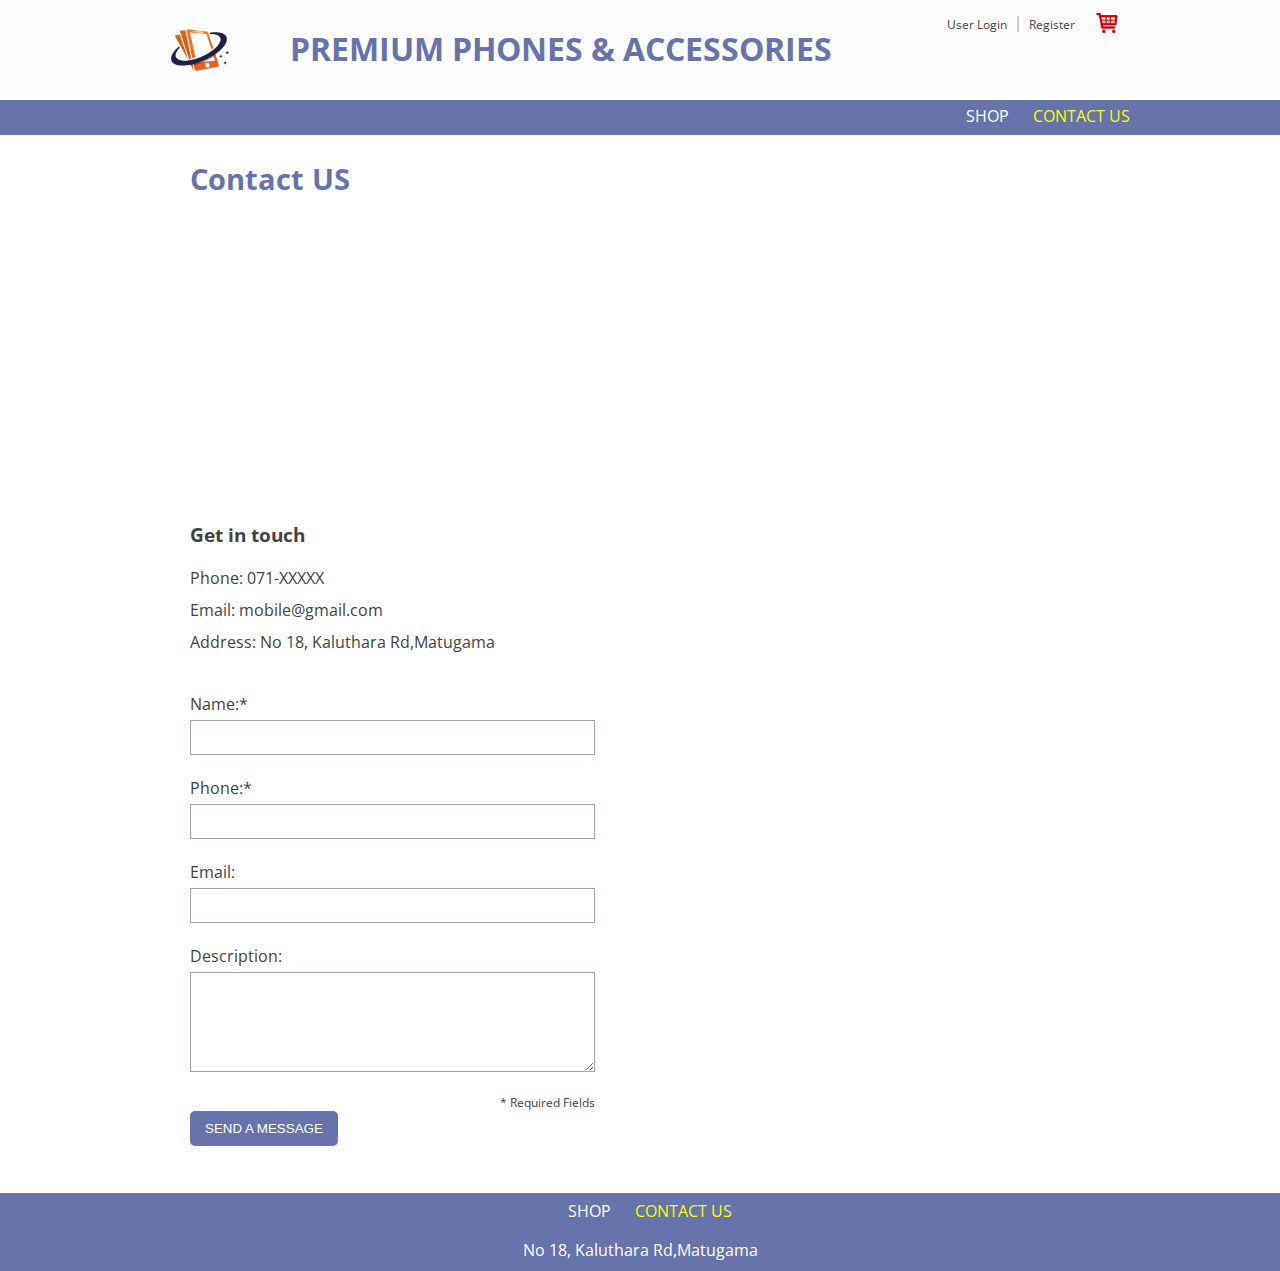
<file: contact.html>
<html>
  <head>
    <link href="https://fonts.googleapis.com/css2?family=Open+Sans&display=swap" rel="stylesheet">
    <link rel="stylesheet" href="style.css">

  </head>
  <body>
    <div class="header-wrapper">
        <div class="header">
          <div id="site-logo"><a href="./index.html"></a></div>
          <h1 class="main-title">Premium Phones & Accessories</h1>

          <ul id="sub-nav-wrapper">
            <li class="sub-menu shopping-cart"><a></a></li>
            <li class="sub-menu"><a href="./register.html">Register</a></li>
            <li class="sub-menu"><a  href="./login.html">User Login</a></li>
          </ul>

          <div id="main-menu">
            <li class="menu-item"><a>Shop</a></li>
            <li class="menu-item active"><a>Contact Us</a></li>
          </div>

        </div>
    </div>
    <div class="page-wrapper">
        <h2 class="page-title">Contact US</h2>
        <div class="columns-wrapper contact">
            <div class="columns map-wrapper">
                <iframe src="https://www.google.com/maps/embed?pb=!1m18!1m12!1m3!1d6666.643851576298!2d80.11167234022922!3d6.5203972171453035!2m3!1f0!2f0!3f0!3m2!1i1024!2i768!4f13.1!3m3!1m2!1s0x3ae3cd23d2643e8d%3A0x85cd2d3d9fb59e60!2sMatugama%2C%20Sri%20Lanka!5e0!3m2!1sen!2sae!4v1731824515404!5m2!1sen!2sae" width="600" height="450" style="border:0;" allowfullscreen="" loading="lazy" referrerpolicy="no-referrer-when-downgrade"></iframe>
            </div>
            <div class="columns form contact">
                <h3>Get in touch</h3>
                <ul>
                    <li>Phone: 071-XXXXX</li>
                    <li>Email: mobile@gmail.com</li>
                    <li>Address: No 18, Kaluthara Rd,Matugama</li>
                </ul>
                
                <form>
                    <div class="field-wrapper">
                        <label>Name:*</label>
                        <input type="text" name="name" value="" />
                    </div>
                    <div class="field-wrapper">
                        <label>Phone:*</label>
                        <input type="text" name="phone" value="" />
                    </div>
                    <div class="field-wrapper">
                        <label>Email:</label>
                        <input type="text" name="email" value="" />
                    </div>
                    <div class="field-wrapper">
                        <label>Description:</label>
                        <textarea  name="description"></textarea>
                    </div>
                    <div class="field-wrapper button">
                        <span class="small-text">* Required Fields</span>
                        <button type="submit">Send  a message</button>
                    </div>

                </form>
            </div>
        </div>
    </div>
    <div id="footer-wrapper">
        <div class="footer">
          <div id="main-menu">
            <li class="menu-item"><a>Shop</a></li>
            <li class="menu-item active"><a>Contact Us</a></li>
          </div>
            <p>No 18, Kaluthara Rd,Matugama</p>
        </div>
      </div>

  </body>
</file>
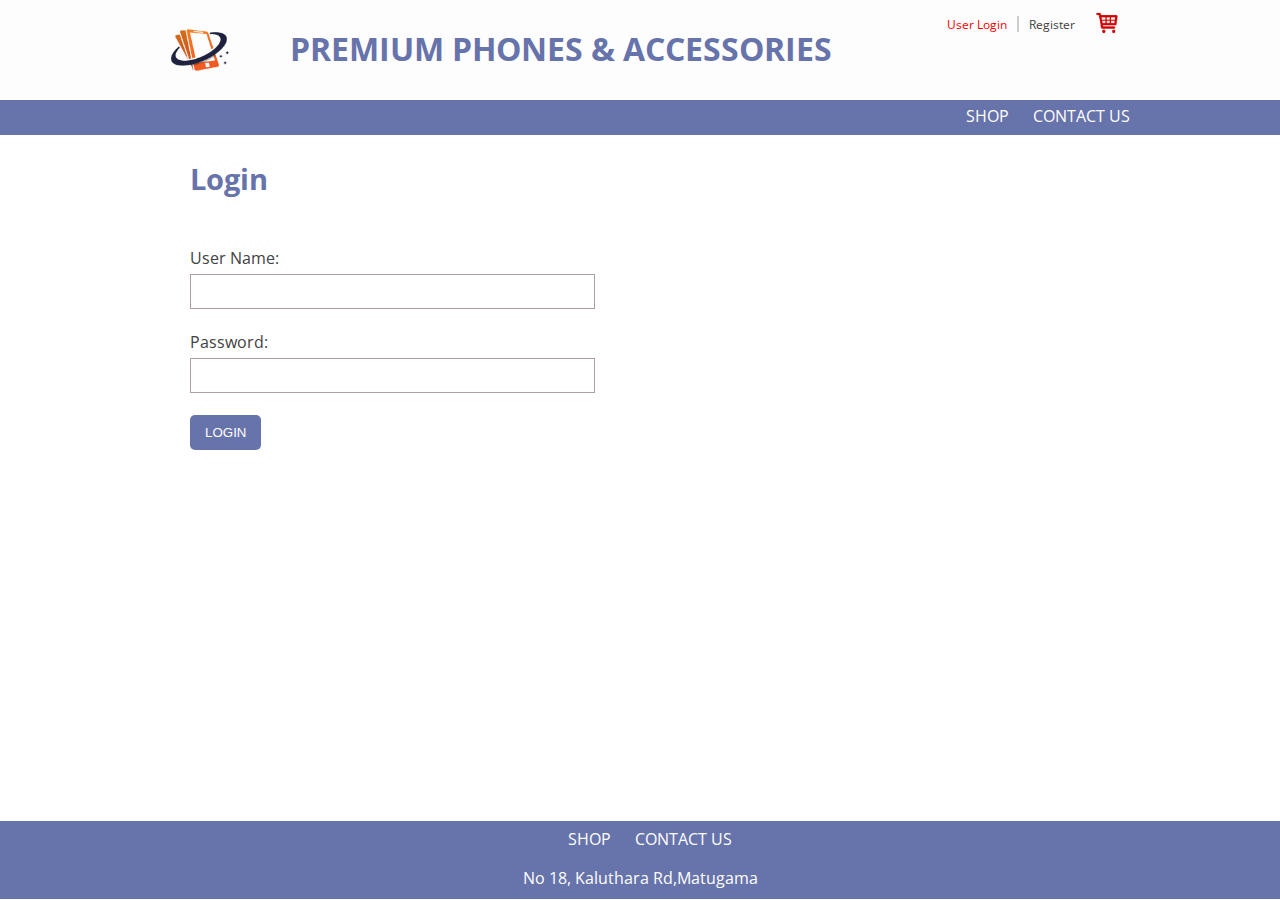
<file: login.html>
<html></html>
  <head>
    <link href="https://fonts.googleapis.com/css2?family=Open+Sans&display=swap" rel="stylesheet">
    <link rel="stylesheet" href="style.css">

  </head>
  <body>
    <div class="header-wrapper">
        <div class="header">
          <div id="site-logo"><a href="./index.html"></a></div>
          <h1 class="main-title">Premium Phones & Accessories</h1>

          <ul id="sub-nav-wrapper">
            <li class="sub-menu shopping-cart"><a></a></li>
            <li class="sub-menu"><a>Register</a></li>
            <li class="sub-menu active"><a>User Login</a></li>
          </ul>

          <div id="main-menu">
            <li class="menu-item"><a>Shop</a></li>
            <li class="menu-item"><a href="./contact.html">Contact Us</a></li>
          </div>

        </div>
    </div>
    <div class="page-wrapper">
        <h2 class="page-title">Login</h2>
        <div class="columns-wrapper contact">
           
            <div class="columns form login">
                
                <form>
                    <div class="field-wrapper">
                        <label>User Name:</label>
                        <input type="text" name="name" value="" />
                    </div>
                    <div class="field-wrapper">
                        <label>Password:</label>
                        <input type="text" name="phone" value="" />
                    </div>
                    <div class="field-wrapper button">
                        <button type="submit">Login</button>
                    </div>

                </form>
            </div>
        </div>
    </div>
    <div id="footer-wrapper">
        <div class="footer">
          <div id="main-menu">
            <li class="menu-item"><a>Shop</a></li>
            <li class="menu-item"><a href="./contact.html">Contact Us</a></li>
          </div>
            <p>No 18, Kaluthara Rd,Matugama</p>
        </div>
      </div>

  </body>
</file>
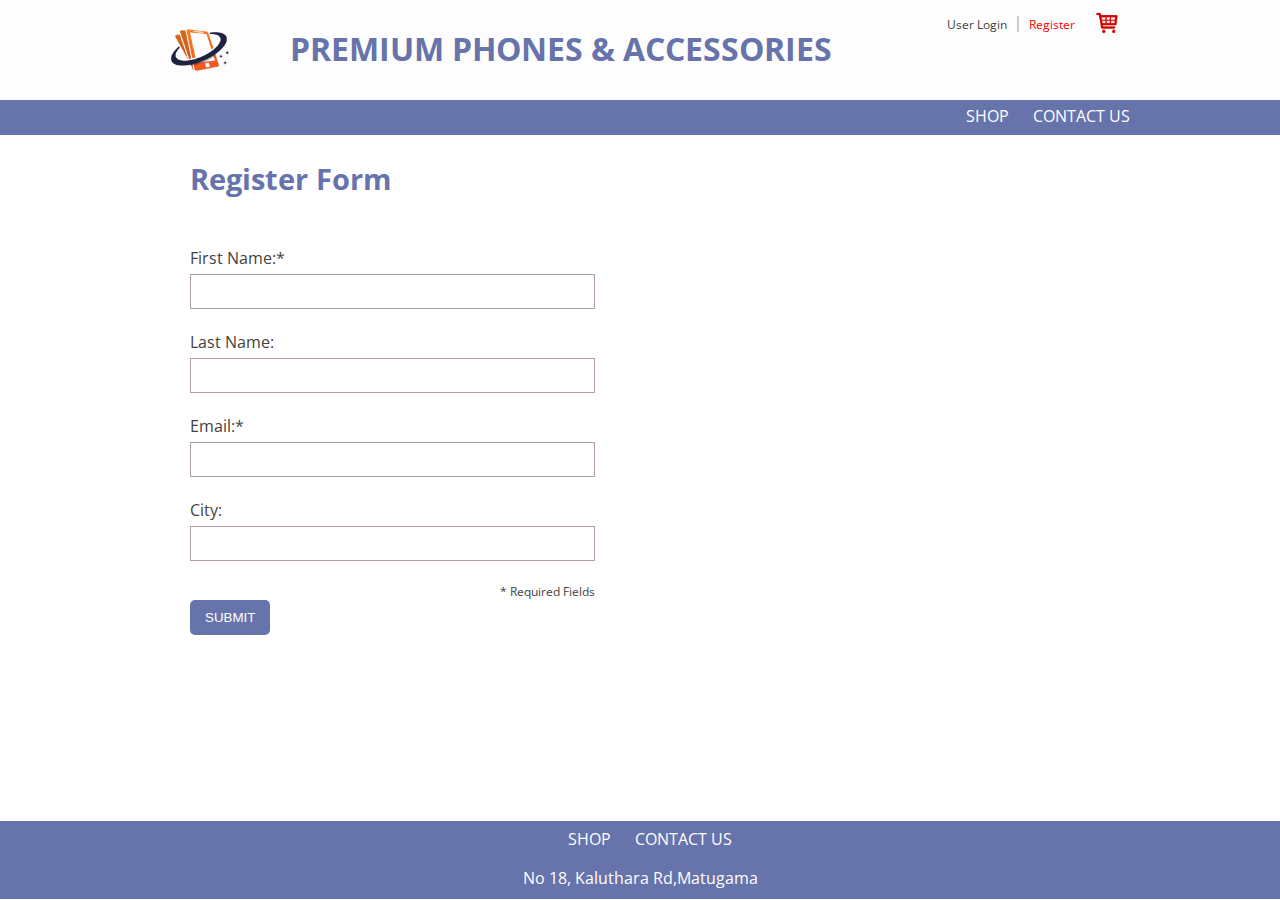
<file: register.html>
<html></html>
  <head>
    <link href="https://fonts.googleapis.com/css2?family=Open+Sans&display=swap" rel="stylesheet">
    <link rel="stylesheet" href="style.css">

  </head>
  <body>
    <div class="header-wrapper">
        <div class="header">
          <div id="site-logo"><a href="./index.html"></a></div>
          <h1 class="main-title">Premium Phones & Accessories</h1>

          <ul id="sub-nav-wrapper">
            <li class="sub-menu shopping-cart"><a></a></li>
            <li class="sub-menu active"><a>Register</a></li>
            <li class="sub-menu"><a href="./login.html">User Login</a></li>
          </ul>

          <div id="main-menu">
            <li class="menu-item"><a>Shop</a></li>
            <li class="menu-item"><a href="./contact.html">Contact Us</a></li>
          </div>

        </div>
    </div>
    <div class="page-wrapper">
        <h2 class="page-title">Register Form</h2>
        <div class="columns-wrapper contact">
           
            <div class="columns form register">
                
                <form>
                    <div class="field-wrapper">
                        <label>First Name:*</label>
                        <input type="text" name="firstname" value="" />
                    </div>
                    <div class="field-wrapper">
                        <label>Last Name:</label>
                        <input type="text" name="lastname" value="" />
                    </div>
                    <div class="field-wrapper">
                        <label>Email:*</label>
                        <input type="text" name="email" value="" />
                    </div>
                    <div class="field-wrapper">
                        <label>City:</label>
                        <input type="text" name="city" value="" />
                    </div>

                    <div class="field-wrapper button">
                        <span class="small-text">* Required Fields</span>
                        <button type="submit">Submit</button>
                    </div>

                </form>
            </div>
        </div>
    </div>
    <div id="footer-wrapper">
        <div class="footer">
          <div id="main-menu">
            <li class="menu-item"><a>Shop</a></li>
            <li class="menu-item"><a href="./contact.html">Contact Us</a></li>
          </div>
            <p>No 18, Kaluthara Rd,Matugama</p>
        </div>
      </div>

  </body>
</file>
<file: style.css>
body{
    margin:0;
    padding:0;
    color:#424242;
    font-family: "Open Sans", serif;
}
h1{
    color: #6773ab;
    text-transform: uppercase;
    text-align: center;
    display: inline-block;
    margin: 27px 36px 0;
    vertical-align: top;
}
a{
    cursor:pointer;
}
a:hover{
    color:#ff0000;
}
ul{
    margin:0;
    padding:0;
}
a{
    text-decoration: none;
}
.header-wrapper{
    height:100px;
    background:#fdfdfd;
    border-bottom:35px solid #6773ab;
}
.header{
    width:980px;
    margin:0 auto;
    position:relative;
}
#site-logo{
    width:100px;
    height:100px;
    display:inline-block;
    background-image:url(images/logo-phone.jpg);
    background-repeat:no-repeat;
    background-size:100% auto;
}
    #site-logo a{
        width:100%;
        height:100%;
        display:block;
    }

#main-menu{
    width:100%;
    display:block;
    position:absolute;
    bottom:-22px;
    right:0;
    text-align:right;
}
    #main-menu li{
        list-style-type:none;
        display:inline-block;
        text-align:right;
        margin-left:20px;
    }
    #main-menu li a{
        color:#ffffff;
        text-transform: uppercase;
       
    }
    #main-menu li.active a,
    #main-menu li a:hover{
        color:#f7fd00;
    }
    #main-menu li.active a{
        cursor: default;
    }


#sub-nav-wrapper{
    position:absolute;
    top:10px;
    right:0;
}

#sub-nav-wrapper li{
    float:right;
    margin:6px 10px 0 0;
    padding-left:10px;
    border-left:2px solid #ccc;
    line-height:15px;
    list-style-type:none;
}
    #sub-nav-wrapper li:last-child{
        border:none;
    }
    #sub-nav-wrapper li a{
        color:#424242;
        font-size:12px;
        cursor:pointer;
    }
    #sub-nav-wrapper li.active a,
    #sub-nav-wrapper li a:hover{
        color:#ff0000;
    }
    #sub-nav-wrapper li.active a{
        cursor: default;
    }
    #sub-nav-wrapper li.shopping-cart{
        position:relative; 
        width:25px;
        height:25px;
        border:none;
    }
    #sub-nav-wrapper li.shopping-cart a{
        width:25px;
        height:25px;
        display:block;
        position:absolute;
        top:-6px;
        right:0;
        background-image:url(images/shopping-cart.png);
        background-repeat: no-repeat;
        background-size: 100% auto;
        background-position:center;
    }




.slider-wrapper{
    width:100%;
    max-width:1600px;
    height:400px;
    overflow:hidden;
    margin:0 auto 46px;
    position:relative;
    border-bottom:3px solid #ccc;
}
    .slider-wrapper .slider{
        width:100%;
        height:400px;
        display:none;
        background-size:100% 135%;
        background-repeat: no-repeat;
        background-position:center;
    }
    .slider-wrapper .slider-1{
        background-image:url(images/slider.jpg);
    }
    .slider-wrapper .slider-2{
        background-size:100% 100%;
        background-image:url(images/slider-2.jpg);
    }
    .fade{
        animation-name:'fade';
        animation-duration:3s;
    }
    @keyframes fade{
        from {opacity:.4}
        to {opacity:1}
    }

.items-wrapper.featured{
    background:#dafffb;
}
.items-inner-wrapper{
    width:980px;
    position:relative;
    margin:20px auto 14px;
}
    .items-wrapper.has-border{
        border-bottom:1px solid #ccc;
        margin-bottom:15px;
    }
    .search-wrapper{
        margin-bottom:52px;
    }
    .search-wrapper #site-search {
        width: 450px;
        height: 28px;
        padding: 2px 5px;
        border: 1px solid #ccc;
        color: #424242;
    }
    .search-wrapper button{
        background: #dd2e2e;
        color: #fff;
        border: none;
        padding: 6px 14px;
        cursor: pointer;
    }
    .search-wrapper button:hover{
        opacity: 0.5;
    }
    .items-inner-wrapper .section-title{
        width:100%;
        display:inline-block;
        margin:35px 0;
        font-size:20px;
        text-transform:uppercase;
        color:#424242;
    }
    .item{
        width:230px;
        height:290px;
        border:1px solid #ccc;
        border-radius:10px;
        margin:10px 5px 35px;
        display:inline-block;
        vertical-align:top;
        position:relative;
    }
    #featured .item{
        background:#b6ffca;
    }
    .new-batch {
        width: 34px;
        height: 34px;
        background: #dd2e2e;
        color: #fff;
        border-radius: 50%;
        position: absolute;
        left: -8px;
        top: -21px;
        font-size: 12px;
        line-height: 32px;
        text-align: center;
        text-transform: uppercase;
    }
    .item .item-details,
    .item .item-image{
        width:200px;
        margin:0 auto;
        text-align:center;
    }
    .item img{
        width: auto;
        height: 145px;
        margin: 21px auto 0;
        display: block;
    }
    .item h4{
        margin:5px 0;
        font-size:14px;
        text-align:center;
        max-height:36px;
        overflow: hidden;
    }
    .item .availability{
        font-size:12px;
        color:#a19696;
    }
    .item .price{
        text-transform:uppercase;
    }
    .item button{
        margin:6px auto;
        background:#dd2e2e;
        padding:5px 10px;
        border:none;
        border-radius: 5px;
        color:#fff;
        text-transform: uppercase;
        cursor:pointer;
    }
    .item button:hover{
        opacity:0.9;
    }
    .item .sold-out {
        width: 32px;
        height: 32px;
        display: block;
        position: absolute;
        top: 53px;
        left: 61%;
        border-radius: 50%;
        margin: 6px auto;
        padding: 10px 6px 2px;
        background: #dd2e2e;
        font-size: 10px;
        color: #fff;
        text-transform: uppercase;
        line-height: 12px;
    }

/*Reviews*/
.items-wrapper.reviews{
    background:#2cdabc;
}
    .items-wrapper.reviews .section-title{
        font-size:25px;
        text-align:center;
        color:#fff;
    }
    #reviews li{
        display:inline-block;
        width:45%;
        margin:20px 10px;
        border:1px solid #ccc;
        border-radius: 10px;
        padding:10px;
        background:#f8f5f5;
    }
    #reviews li .image-block{
        width:100px;
        height:100px;
        display:inline-block;
        background:#ccc;
        border-radius:50%;
        margin-right:20px;
    }
    #reviews li .image-block img{
        width:100%;
        height:100%;
    }
    #reviews li .review-cont{
        display:inline-block;
        vertical-align:top;
    }
    #reviews li .review-cont h3{
        text-transform:uppercase;
        font-size:16px;
        margin:10px 0;
        color:#8c93e2;
        font-weight: bold;
    }
    #reviews li .review-cont p{
        margin:0;
        font-size: 12px;
    }

/*sub pages*/
.page-wrapper{
    width:900px;
    min-height:calc(100vh - 238px);
    margin:0 auto;
    position:relative;
}
    .page-title{
        font-size:29px;
        color:#6773ab;
    }
    .small-text{
        font-size:12px;
        display:block;
        text-align:right;
    }
    .columns-wrapper{
        width:100%;
        display:inline-block;
        margin-bottom:25px;
    }
    .columns-wrapper .map-wrapper{
        width:70%;
        height:250px;
        display:inline-block;
        margin-bottom:25px;
    }
    .columns-wrapper .map-wrapper iframe{
        width:100%;
        height:100%;
    }
    .form{
        width:45%;
        display:block;
        margin-top:25px;

    }
    .form .field-wrapper{
        width:100%;
        margin-bottom:22px;
    }
    .form .field-wrapper label{
        width:100%;
        display:block;
        margin-bottom:5px;
    }
    .form .field-wrapper input{
        width:100%;
        padding:5px;
        border:1px solid #af9f9f;
        height:35px;
    }

    .form .field-wrapper textarea{
        width:100%;
        padding:5px;
        border:1px solid #af9f9f;
        height:100px;
        max-width:100%;
    }
    .form .field-wrapper button{
        border:none;
        padding:10px 15px;
        text-transform: uppercase;
        color:#fff;
        background:#6773ab;
        border-radius:5px;
        cursor: pointer;
    }
    .form .field-wrapper button:hover{
        opacity: 0.6;
    }
    .form ul{
        margin:20px 0 40px;
    }
    .form ul li{
        list-style-type:none;
        margin-bottom: 10px;
    }













/*footer*/
#footer-wrapper{
    width: 100%;
    background:#6773ab;
}
    .footer{
        width:980px;
        margin:0 auto;
        color:#fff;
        padding:30px 0 10px;
        position:relative;
    }
    .footer #main-menu{
        bottom:auto;
        top:7px;
        text-align:center;
    }
    .footer p{
        margin-bottom:0;
        text-align:center;
    }
</file>
